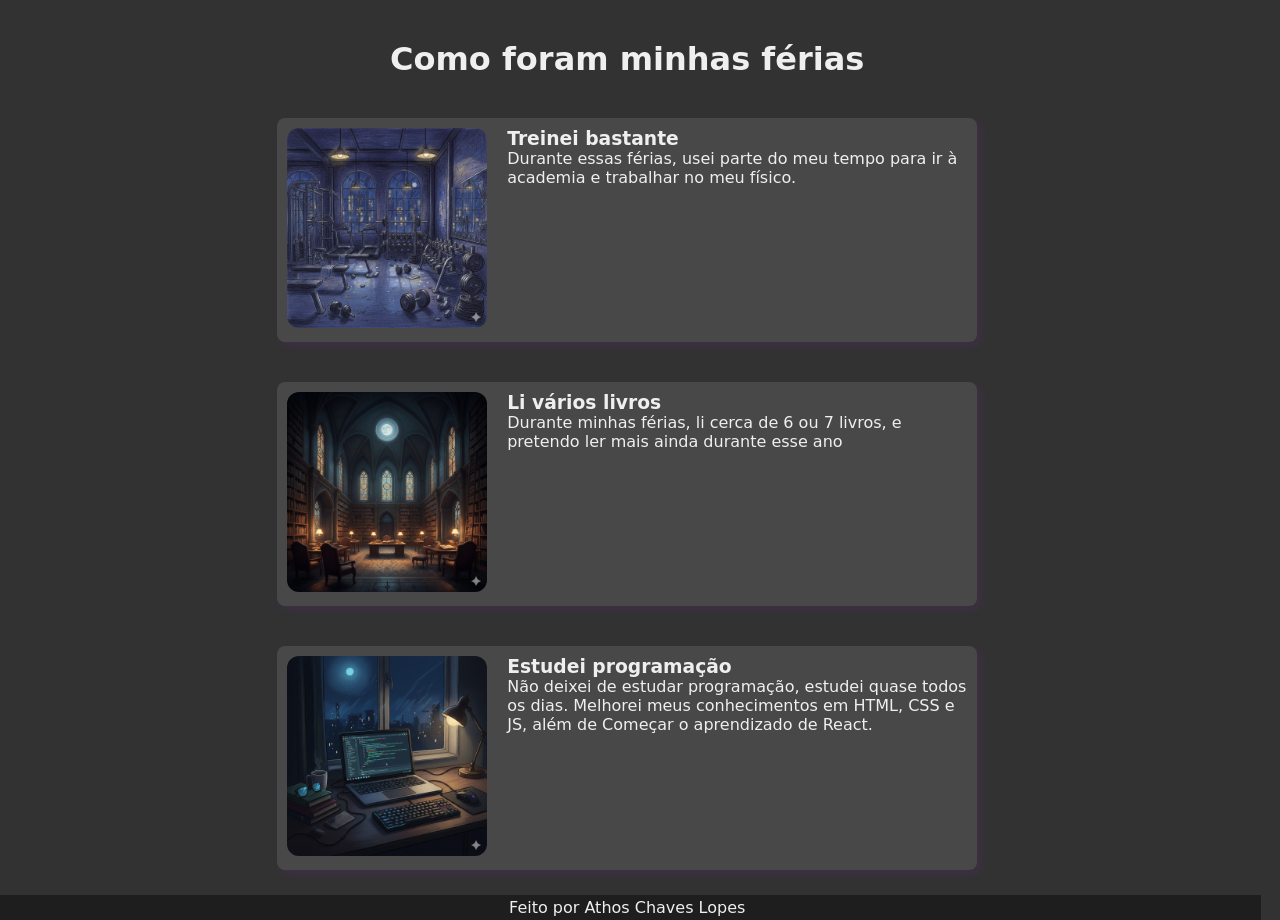
<file: trabalho_sobre_ferias/index.html>
<!DOCTYPE html>
<html lang="en">
<head>
    <meta charset="UTF-8">
    <meta name="viewport" content="width=device-width, initial-scale=1.0">
    <link rel="stylesheet" href="index.css">
    <title>Document</title>
</head>
<body>
    <h1>Como foram minhas férias</h1>
    
    <article>
        <section class="img-section">
            <img src="imgs/unnamed.jpg" alt="">
        </section>
        <section class="text_section">   
            <h3>Treinei bastante</h3>
            <p>Durante essas férias, usei parte do meu tempo para ir à academia e trabalhar no meu físico.</p>
        </section>
    </article>

    <article>
        <section class="img-section">
            <img src="./imgs/unnamed (1).jpg" alt="">
        </section>
        <section class="text_section">   
            <h3>Li vários livros</h3>
            <p>Durante minhas férias, li cerca de 6 ou 7 livros, e pretendo ler mais ainda durante esse ano</p>
        </section>
    </article>
    
    <article>
        <section class="img-section">
            <img src="./imgs/unnamed (2).jpg" alt="">
        </section>
        <section class="text_section">   
            <h3>Estudei programação</h3>
            <p>Não deixei de estudar programação, estudei quase todos os dias. Melhorei meus conhecimentos em HTML, CSS e JS, além de Começar o aprendizado de React.</p>
        </section>
    </article>
    <footer>Feito por Athos Chaves Lopes</footer>
</body>
</html>
</file>
<file: trabalho_sobre_ferias/index.css>
* {
    margin: 0px;
    padding: 0px;
    box-sizing: border-box;
}

:root {
    --clr-1:#323232;
    --clr-2:#484848;
    --clr-3:#efefef;
    --clr-4: #c416fe17;
    --clr-5: #rgba(196, 22, 254, 0.192);
    --clr-6: #1e1e1e;
    --font: system-ui, -apple-system, BlinkMacSystemFont, 'Segoe UI', Roboto, Oxygen, Ubuntu, Cantarell, 'Open Sans', 'Helvetica Neue', sans-serif;
}

body {
    font-family: var(--font);
    display: flex;
    flex-direction: column;
    width: 98vw;
    justify-content: center;
    align-items: center;
    padding-top: 40px;
    background-color: var(--clr-1);
    color: var(--clr-3);
}

img {
    width: 200px;
    height: 200px;
    border-radius: 12px;
    object-fit: contain;
}

article {
    margin-top: 40px;
    background-color: var(--clr-2);
    width: 700px;
    display: flex;
    flex-direction: row;
    padding: 10px;
    border-radius: 8px;
    box-shadow: 4px 4px 8px var(--clr-4);
    transition: all 0.3s;
}

article:hover {
    margin-bottom: 2px;
    margin-right: 2px;
    cursor: pointer;
    box-shadow: 4px 4px 8px var(--clr-5);
}

.text_section {
    margin-left: 20px;
}

footer {
    margin-top: 25px;
    padding: 3px;
    background-color: var(--clr-6);
    width: 99vw;
    display: flex;
    align-items: center;
    justify-content: center;
}


@media screen and (max-width: 715px) {
    article {
        width: 500px;
    }
}

@media screen and (max-width: 500px) {
    article {
        width: 300px;
        height: 370px;
        flex-direction: column;
        align-items: center;
    }

    img {
        margin-bottom: 20px;
    }
}
</file>
